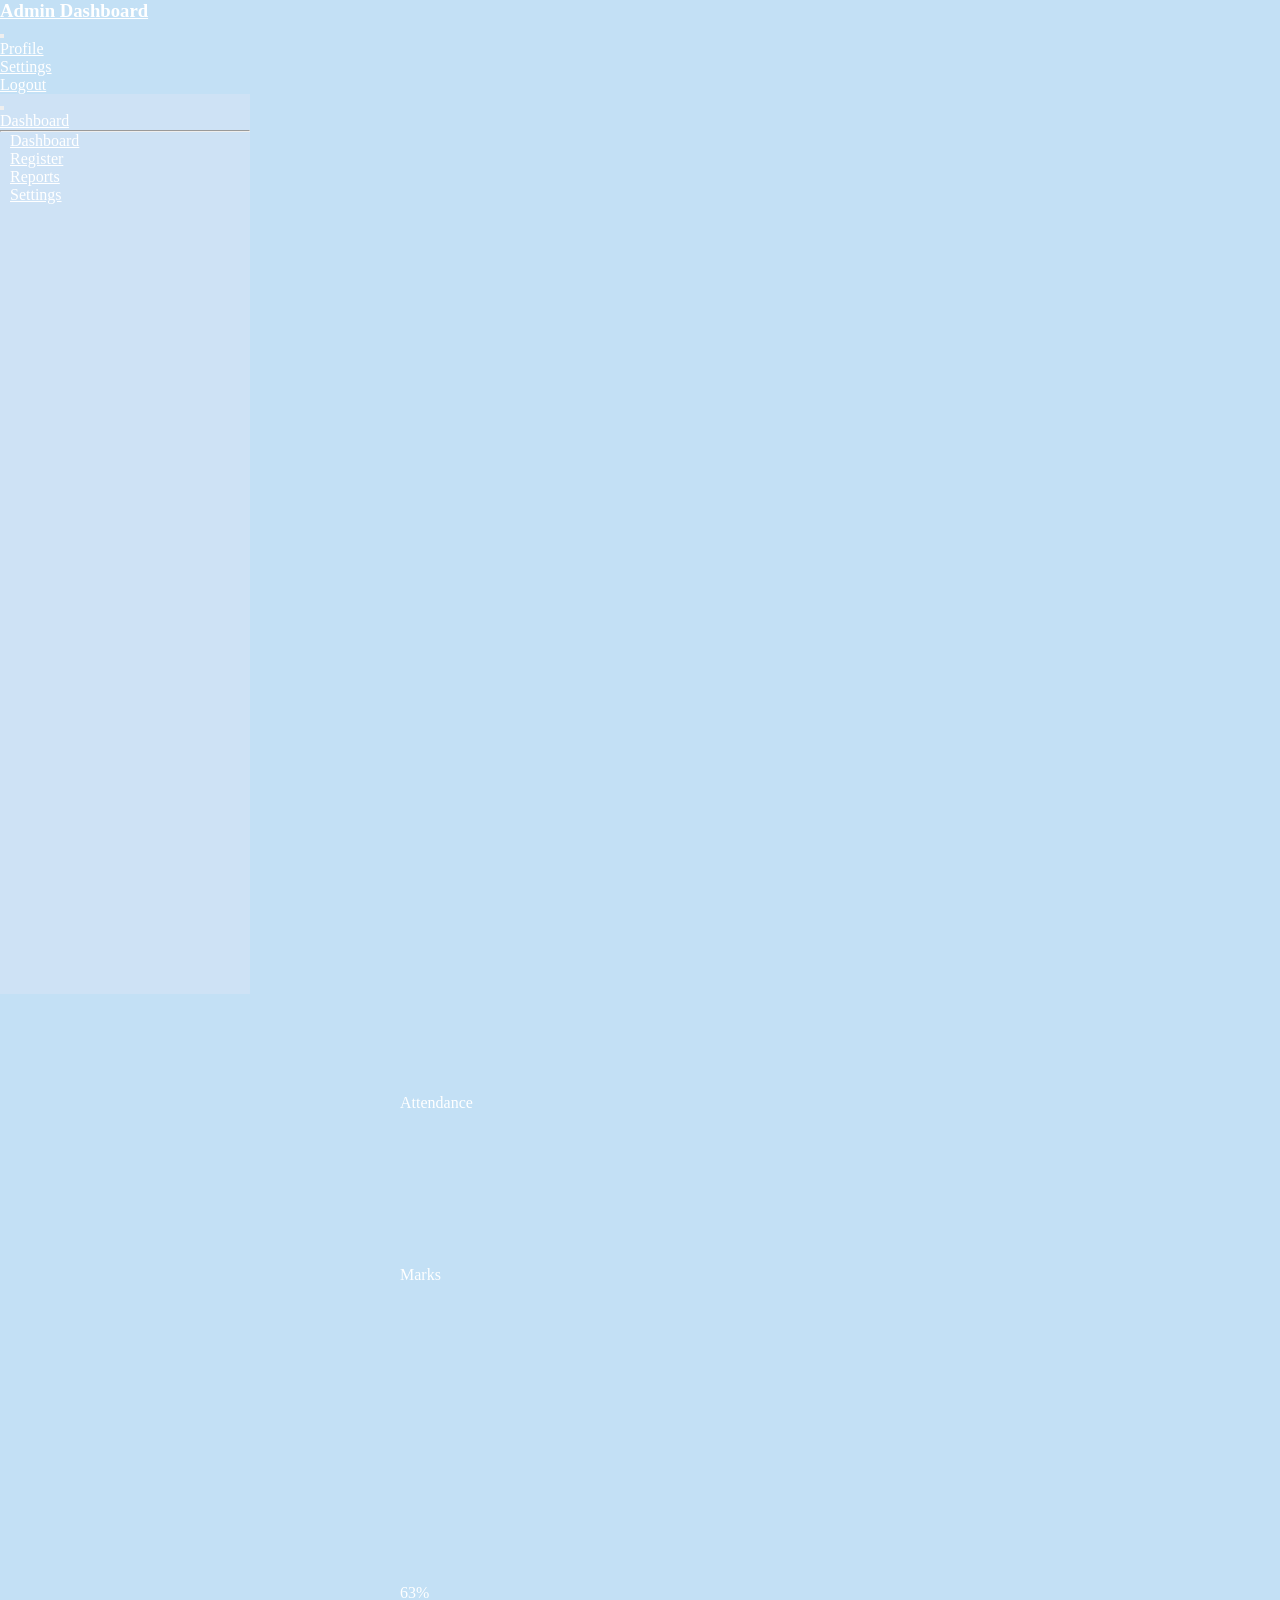
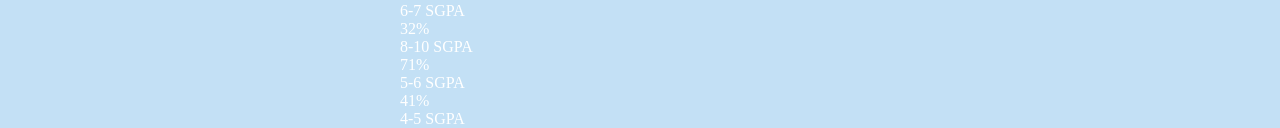
<file: index.html>
<!DOCTYPE html>
<html lang="en">
  <head>
    <meta charset="utf-8" />
    <meta name="viewport" content="width=device-width, initial-scale=1"/>
    <title>Bootstrap demo</title>  
    <style>
      main .card {
        margin-bottom: 20px;
      }
    </style>
    
    <link rel="stylesheet" href="index.css" />
    <link href="https://demo.dashboardpack.com/architectui-html-free/main.css" rel="stylesheet">
  </head>
  <body>
    <nav class="navbar navbar-expand-md navbar-dark fixed-top bg-primary">
      <a class="navbar-brand " href="#">
       
       <h3 class=""> Admin Dashboard</h3> 
      </a>
      <button
        class="navbar-toggler"
        type="button"
        data-toggle="collapse"
        data-target="#navbarCollapse"
        aria-controls="navbarCollapse"
        aria-expanded="false"
        aria-label="Toggle navigation"
      >
        <span class="navbar-toggler-icon"></span>
      </button>
      <div class="collapse navbar-collapse" id="navbarCollapse"> 
       
        <ul class="navbar-nav ml-auto">
          <li class="nav-item">
            <a class="nav-link" href="#">Profile</a> 
          </li>
          <li class="nav-item">
            <a class="nav-link" href="#">Settings</a>
          </li>
          
          <li class="nav-item">
            <a class="nav-link" href="#">Logout</a>
          </li>
        </ul>
      </div>
    </nav>
    <div class="container-fluid">
        <div class="row">
          <div
            style="width: 250px; color: white !important"
            class="offcanvas offcanvas-dark"
            tabindex="-1"
            id="sidebar"
            aria-labelledby="sidebarLabel"
          >
            <div class="offcanvas-header">
            
              <button
                type="button"
                class="btn-close btn-close-white text-reset"
                data-bs-dismiss="offcanvas"
                aria-label="Close"
              ></button>
            </div>
            <div class="offcanvas-body p-0">
              <nav class="navbar-dark   ">
                <div class="d-flex flex-column flex-shrink-0 p-3">
                  <a
                    href="/"
                    class="d-flex align-items-center mb-3 mb-md-0 me-md-auto link-light text-decoration-none"
                  >
                    <span class="fs-4">Dashboard</span>
                  </a>
                  <hr class="mb-0" />
                  <ul class="nav nav-pills flex-column mb-auto">
                    <li class="nav-item">
                      <a href="#" class="nav-link active">
                        <i class="bi bi-speedometer2 me-2"></i>Dashboard
                      </a>
                    </li>
                    <li>
                      <a href="ind.html" class="nav-link link-light">
                        <i class="bi bi-person me-2"></i>Register </a>
                    </li>
                    <li>
                      <a href="#" class="nav-link link-light">
                        <i class="bi bi-file-earmark-text me-2"></i>Reports
                      </a>
                    </li>
                    <li>
                      <a href="#" class="nav-link link-light">
                        <i class="bi bi-gear me-2"></i>Settings
                      </a>
                    </li>
                  </ul>
                </div>
              </nav>
            </div>
          </div>
  
          <div class="app-main__outer">
            <div class="app-main__inner">
              <div class="row">
                <div class="col-md-12 col-lg-6">
                  <div class="mb-3 card">
                    
                    <div class="card-header-tab card-header-tab-animation card-header">
                      <div class="card-header-title">
                      
                        Attendance
                      </div>
                      
                    </div>
                    <div class="card-body">
                      <div class="tab-content">
                        <div class="tab-pane fade show active" id="tabs-eg-77">
                          <div class="card mb-3 widget-chart widget-chart2 text-left w-100">
                            <div class="widget-chat-wrapper-outer">
                              <div class="widget-chart-wrapper widget-chart-wrapper-lg opacity-10 m-0">
                                <canvas id="canvas"></canvas>
                              </div>
                            </div>
                          </div>
                        </div>
                      </div>
                    </div>
                  </div>
                </div>

                <div class="col-md-12 col-lg-6">
                  <div class="mb-3 card">
                    <div class="card-header-tab card-header">
                      <div class="card-header-title">
                       
                        Marks 
                      </div>
                     
                    </div>
                    <div class="tab-content ">
                      <div class="tab-pane fade active show" id="tab-eg-55">
                        <div class="widget-chart p-3">
                          <div style="height: 300px">
                            <canvas id="line-chart"></canvas>
                          </div>
                        </div>
                        <div class="pt-2 card-body">
                          <div class="row">
                            <div class="col-md-6">
                              <div class="widget-content">
                                <div class="widget-content-outer">
                                  <div class="widget-content-wrapper">
                                    <div class="widget-content-left">
                                      <div class="widget-numbers fsize-3 text-muted">
                                        63%
                                      </div>
                                    </div>
                                    <div class="widget-content-right">
                                      <div class="text-muted opacity-6">
                                        6-7 SGPA
                                      </div>
                                    </div>
                                  </div>
                                  <div class="widget-progress-wrapper mt-1">
                                    <div class="progress-bar-sm progress-bar-animated-alt progress">
                                      <div
                                        class="progress-bar bg-danger"
                                        role="progressbar"
                                        aria-valuenow="63"
                                        aria-valuemin="0"
                                        aria-valuemax="100"
                                        style="width: 63%;"
                                      ></div>
                                    </div>
                                  </div>
                                </div>
                              </div>
                            </div>
                            <div class="col-md-6">
                              <div class="widget-content">
                                <div class="widget-content-outer">
                                  <div class="widget-content-wrapper">
                                    <div class="widget-content-left">
                                      <div class="widget-numbers fsize-3 text-muted">
                                        32%
                                      </div>
                                    </div>
                                    <div class="widget-content-right">
                                      <div class="text-muted opacity-6">
                                        8-10 SGPA
                                      </div>
                                    </div>
                                  </div>
                                  <div class="widget-progress-wrapper mt-1">
                                    <div class="progress-bar-sm progress-bar-animated-alt progress">
                                      <div
                                        class="progress-bar bg-success"
                                        role="progressbar"
                                        aria-valuenow="32"
                                        aria-valuemin="0"
                                        aria-valuemax="100"
                                        style="width: 32%;"
                                      ></div>
                                    </div>
                                  </div>
                                </div>
                              </div>
                            </div>
                            <div class="col-md-6">
                              <div class="widget-content">
                                <div class="widget-content-outer">
                                  <div class="widget-content-wrapper">
                                    <div class="widget-content-left">
                                      <div class="widget-numbers fsize-3 text-muted">
                                        71%
                                      </div>
                                    </div>
                                    <div class="widget-content-right">
                                      <div class="text-muted opacity-6">
                                        5-6 SGPA
                                      </div>
                                    </div>
                                  </div>
                                  <div class="widget-progress-wrapper mt-1">
                                    <div class="progress-bar-sm progress-bar-animated-alt progress">
                                      <div
                                        class="progress-bar bg-primary"
                                        role="progressbar"
                                        aria-valuenow="71"
                                        aria-valuemin="0"
                                        aria-valuemax="100"
                                        style="width: 71%;"
                                      ></div>
                                    </div>
                                  </div>
                                </div>
                              </div>
                            </div>
                            <div class="col-md-6">
                              <div class="widget-content">
                                <div class="widget-content-outer">
                                  <div class="widget-content-wrapper">
                                    <div class="widget-content-left">
                                      <div class="widget-numbers fsize-3 text-muted">
                                        41%
                                      </div>
                                    </div>
                                    <div class="widget-content-right">
                                      <div class="text-muted opacity-6">
                                        4-5 SGPA
                                      </div>
                                    </div>
                                  </div>
                                  <div class="widget-progress-wrapper mt-1">
                                    <div class="progress-bar-sm progress-bar-animated-alt progress">
                                      <div
                                        class="progress-bar bg-warning"
                                        role="progressbar"
                                        aria-valuenow="41"
                                        aria-valuemin="0"
                                        aria-valuemax="100"
                                        style="width: 41%;"
                                      ></div>
                                    </div>
                                  </div>
                                </div>
                              </div>
                            </div>
                          </div>
                        </div>
                      </div>
                    </div>
                  </div>
                </div>
              </div>
        
            </div>
          </div>
        </div>
      </div>


    <script
      src="https://code.jquery.com/jquery-3.4.1.slim.min.js"
      integrity="sha384-J6qa4849blE2+poT4WnyKhv5vZF5SrPo0iEjwBvKU7imGFAV0wwj1yYfoRSJoZ+n"
      crossorigin="anonymous"
    ></script>
    <script
      src="https://cdn.jsdelivr.net/npm/popper.js@1.16.0/dist/umd/popper.min.js"
      integrity="sha384-Q6E9RHvbIyZFJoft+2mJbHaEWldlvI9IOYy5n3zV9zzTtmI3UksdQRVvoxMfooAo"
      crossorigin="anonymous"
    ></script>
    <script
      src="https://stackpath.bootstrapcdn.com/bootstrap/4.4.1/js/bootstrap.min.js"
      integrity="sha384-wfSDF2E50Y2D1uUdj0O3uMBJnjuUD4Ih7YwaYd1iqfktj0Uod8GCExl3Og8ifwB6"
      crossorigin="anonymous"
    ></script>
    <script type="text/javascript" src="https://demo.dashboardpack.com/architectui-html-free/assets/scripts/main.js"></script></body>
    <!--
<script src="https://cdn.jsdelivr.net/npm/bootstrap@5.3.0-alpha1/dist/js/bootstrap.bundle.min.js" integrity="sha384-w76AqPfDkMBDXo30jS1Sgez6pr3x5MlQ1ZAGC+nuZB+EYdgRZgiwxhTBTkF7CXvN" crossorigin="anonymous"></script>
-->
  </body>
</html>
</file>
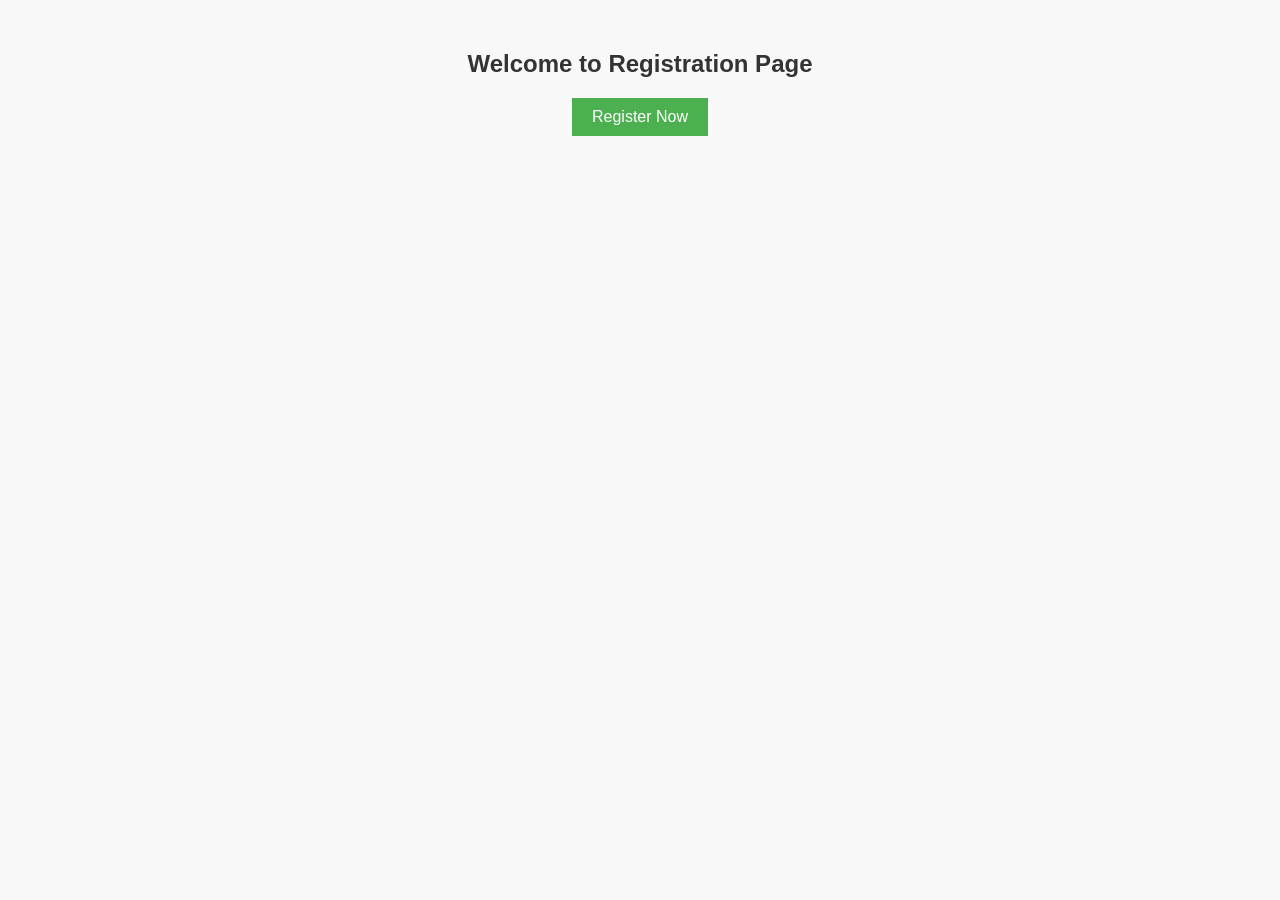
<file: ind.html>
<!DOCTYPE html>
<html lang="en">
<head>
    <meta charset="UTF-8">
    <meta name="viewport" content="width=device-width, initial-scale=1.0">
    <title>Registration Page</title>
    <link rel="stylesheet" href="style.css">
</head>
<body>
    <div class="container">
        <h2>Welcome to Registration Page</h2>
        <button onclick="openRegistration()">Register Now</button>
    </div>

    <div class="registration-form" id="registrationForm">
        <form action="process.php" method="post">
            <label for="username">Username:</label>
            <input type="text" id="username" name="username" required>

            <label for="email">Email:</label>
            <input type="email" id="email" name="email" required>

            <label for="password">Password:</label>
            <input type="password" id="password" name="password" required>

            <input type="submit" value="Submit">
        </form>
    </div>

    <script>
        function openRegistration() {
            document.getElementById("registrationForm").style.display = "block";
        }
    </script>
</body>
</html>
</file>
<file: index.css>
*{
  margin: 0;
  padding: 0;
  box-sizing: border-box;
  overflow-y: hidden  ;
}


.form-control-primary {
  margin: 10px;
  opacity: 0.2;
  border-radius: 2px;
}
.sidebar {
  position: fixed;
  left: 0;
  bottom: 0;
  top: 0;
  z-index: 100;
  padding: 70px 0 0 10px;
  border-right: 1px solid #d1b5b5;
}

.left-sidebar {
  position: sticky;
  top: 0;
  height: calc(100vh - 70px);
}

.sidebar-nav li .nav-link {
  color: #92b3d6;
  font-weight: 500;
}
.main {
  padding-top: 90px;
}

body {
  background-color: #202020;
  color: #fff;
}

.navbar-dark .navbar-nav .nav-link {
  color: #fff;
}

.navbar-dark .navbar-nav .nav-link:hover {
  color: rgba(255, 255, 255, 0.75);
}

.navbar-dark .navbar-brand {
  color: #fff;
}

.navbar-dark .navbar-toggler-icon {
  background-image: url("data:image/svg+xml,%3csvg viewBox='0 0 30 30' xmlns='http://www.w3.org/2000/svg'%3e%3cpath stroke='rgba%280, 0, 0, 0.5%29' stroke-width='2' stroke-linecap='round' stroke-miterlimit='10' d='M4 7h22M4 15h22M4 23h22'/%3e%3c/svg%3e");
}
.offcanvas-body a {
  gap: 10px;
  display: flex;
}
.offcanvas-body span,
a {
  color: #fff !important;
}
.offcanvas-dark {
  height: 100vh;
  background: #cee2f5;
}
body {
  background: #c3e0f5 !important;
}

.app-main__outer {
  background: #c3e0f5 !important;
  width : 75vw;
  margin-left: 70px;
  margin-top: 100px;
  display: flex;
    flex-direction: column;
    align-items: center;
  overflow-x: hidden;
}
.app-main__outer .app-main__inner {
    display: flex;
    justify-content: center;
    align-items: center;
    flex-direction: column;
    overflow-x: hidden;
}
</file>
<file: style.css>
body {
    font-family: 'Arial', sans-serif;
    background-color: #f8f8f8;
    margin: 0;
    padding: 0;
}

.container {
    text-align: center;
    margin-top: 50px;
}

h2 {
    color: #333;
}

button {
    padding: 10px 20px;
    font-size: 16px;
    background-color: #4caf50;
    color: #fff;
    border: none;
    cursor: pointer;
}

button:hover {
    background-color: #45a049;
}

.registration-form {
    display: none;
    max-width: 400px;
    margin: 20px auto;
    background-color: #fff;
    padding: 20px;
    border-radius: 5px;
    box-shadow: 0 0 10px rgba(0, 0, 0, 0.1);
}

form {
    display: grid;
    gap: 15px;
}

label {
    font-size: 14px;
    color: #333;
}

input {
    width: 100%;
    padding: 10px;
    font-size: 16px;
    border: 1px solid #ccc;
    border-radius: 3px;
    box-sizing: border-box;
}

input[type="submit"] {
    background-color: #4caf50;
    color: #fff;
    border: none;
    padding: 10px 20px;
    font-size: 16px;
    cursor: pointer;
}

input[type="submit"]:hover {
    background-color: #45a049;
}
</file>
